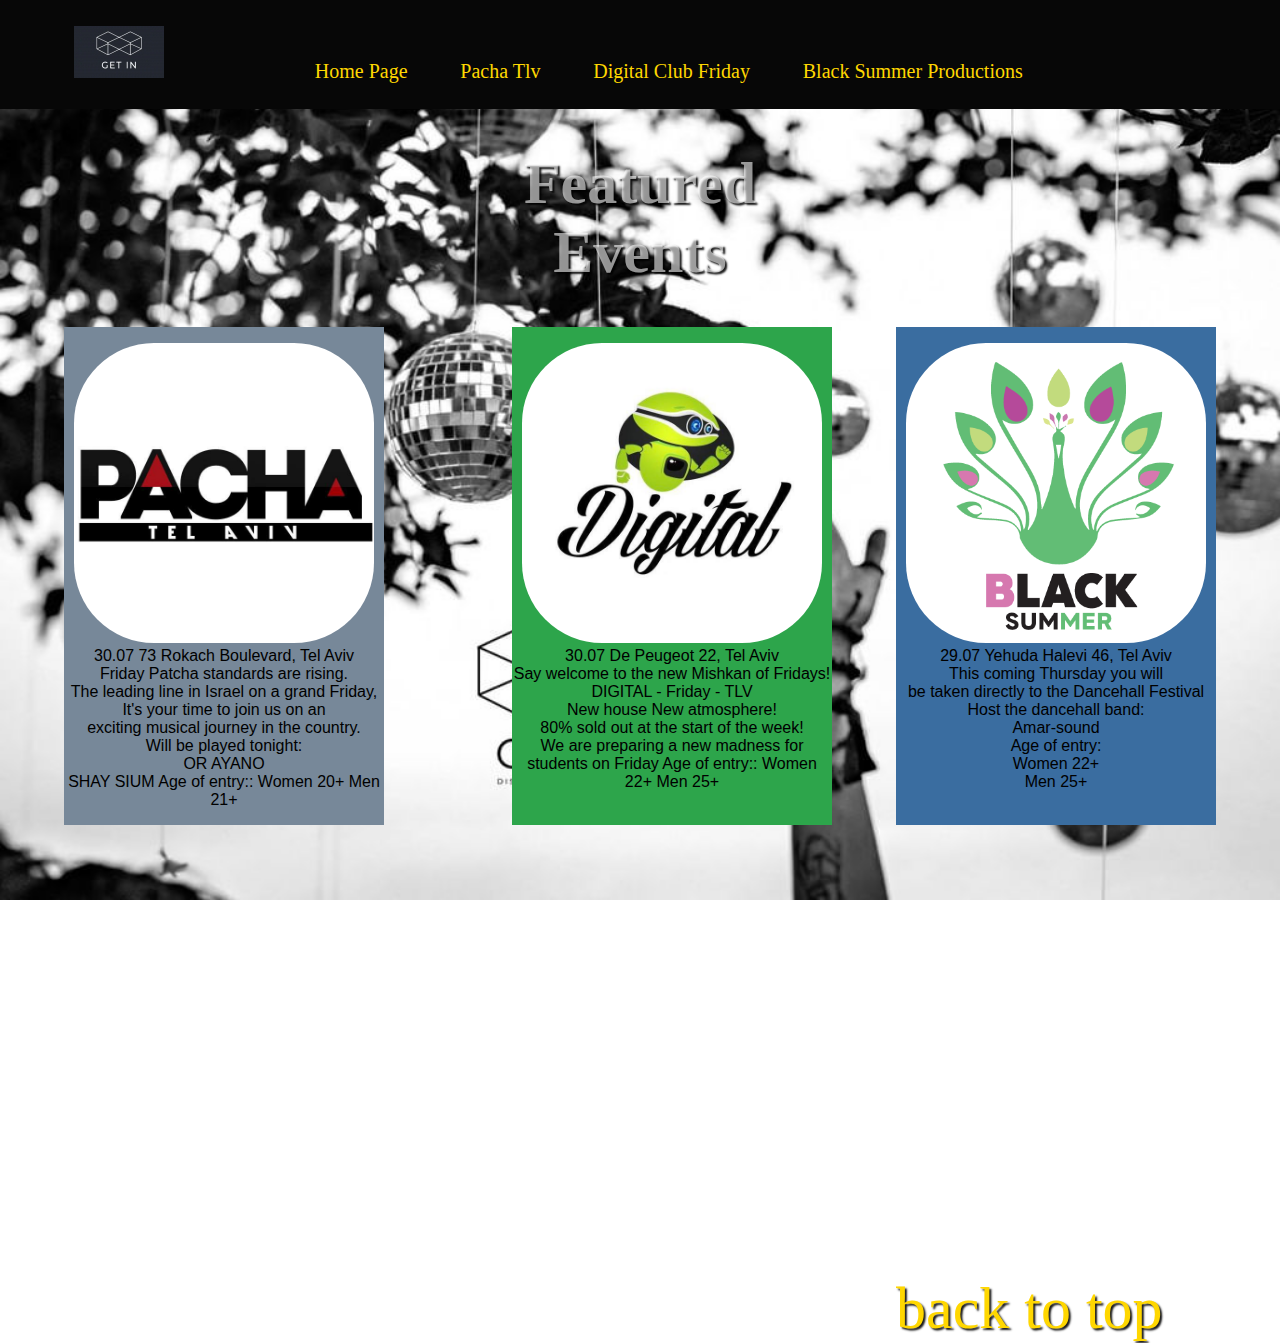
<file: index.html>
<!DOCTYPE html>
<html lang="en">
<head>
    <meta charset="UTF-8">
    <meta http-equiv="X-UA-Compatible" content="IE=edge">
    <meta name="viewport" content="width=device-width, initial-scale=1.0">
    <title>Get In</title>
    <link rel="stylesheet" href="./css/style.css">
</head>
<body>
    <header id="toppage">
        <nav class="navbar">
            <ul>
                <li id="lg"> <img src="./img/getinlogo.jpg" alt="get in"></li>
                <li> <a class="link" href="./index.html"> Home Page</a></li>
                <li> <a class="link" href="./pacha_tlv.html"> Pacha Tlv</a></li>
                <li> <a class="link" href="./digital_club_friday.html"> Digital Club Friday</a></li>
                <li> <a href="./black_summer_productions.html"> Black Summer Productions</a></li>
            </ul>
         </nav>
    </header>
        <main>
            <section class="info">
                <h1>
                    Featured Events
                </h1>
           </section>
           <section class="myContainer">
               <section class="firsevent">
                   <p>
                       <img src="./img/pachlogo.jpg" alt="Pacha" id="firsteventimg"> <br>
                       30.07 73 Rokach Boulevard, Tel Aviv <br>
                       Friday Patcha standards are rising. <br>
                       The leading line in Israel on a grand Friday, <br>
                       It's your time to join us on an <br> 
                       exciting musical journey in the country. <br>
                       Will be played tonight: <br>
                       OR AYANO <br>
                       SHAY SIUM
                       Age of entry::
                       Women 20+
                       Men 21+
                   </p>
               </section> <br>
               <section class="secondevent">
                   <p>
                       <img src="./img/digitallogo.jpg" alt="digital" id="secondeventimg"> <br>
                       30.07 De Peugeot 22, Tel Aviv <br>
                       Say welcome to the new Mishkan of Fridays! <br>
                       DIGITAL - Friday - TLV <br>
                       New house New atmosphere! <br> 
                       80% sold out at the start of the week! <br>
                       We are preparing a new madness for students on Friday
                       Age of entry::
                       Women 22+
                       Men 25+
                   </p>
               </section>
               <section class="thirdevent">
                   <p>
                       <img src="./img/blacksummerlogo.png" alt="black summer" id="thirdeventimg"> <br>
                       29.07 Yehuda Halevi 46, Tel Aviv <br>
                       This coming Thursday you will <br> be taken directly to the Dancehall Festival <br>
                       Host the dancehall band: <br>
                       Amar-sound <br>
                       Age of entry: <br>
                       Women 22+ <br>
                       Men 25+
                   </p>
               </section>
           </section> <br><br><br>
           <section class="video">
            <iframe id="video" width="500" height="315" src="https://www.youtube.com/embed/R8DQtmVSSTU" title="YouTube video player" frameborder="0" allow="accelerometer; autoplay; clipboard-write; encrypted-media; gyroscope; picture-in-picture" allowfullscreen></iframe>
           </section> <br> <br>
           <section>
               <a href="#toppage" id="linktohead"> back to top</a>
           </section>
        </main>
    <footer></footer>
</body>
</html>
</file>
<file: css/style.css>
body {
    background-image: url(../img/home_page_get.jpeg);
    /* background-size: 80%; */
    margin:0;
    padding: 0;
    background-repeat: no-repeat;
    background-size: cover;
    background-attachment: fixed;
}
nav {
    background-color:rgb(7, 7, 7);
    padding: 10px 10px;
    flex-direction: row;
    align-content: center;
    flex-shrink: 1;
    justify-content: flex-end;
}
a {
    text-decoration: none;
    color: gold;
    font-size: 20px;
}
li {
    display: inline;
    padding: 2%;
}
#lg {
    padding-right: 10%;
    width: 90px;
    height: 55px;
}
.info{
    display: flex;
    justify-content: center;
}
.info h1 {
    text-align: center;
    font-size: 60px;
    /* background-color: goldenrod; */
    width: 30%;
    font-family: 'Times New Roman', Times, serif;
    text-shadow: 2px 2px 2px rgba(0, 0, 0, 0.904);
    color: rgba(255, 255, 255, 0.582);
}
#firsteventimg {
    border-radius: 80px;
    width: 300px;
    height: 300px;
}
.firsevent {
    background-color: lightslategrey;
    width: 25%;
    text-align: center;
    font-family: Impact, Haettenschweiler, 'Arial Narrow Bold', sans-serif;
}
.firsevent:hover {
    position: relative;
    animation-name: rtl;
    animation-duration: 4s;
    animation-delay: 1s;
}
@keyframes rtl {
    0%   {background-color:red; left:0px; top:0px;}
    25%  {background-color:yellow; left:200px; top:0px;}
    100% {background-color:red; left:0px; top:0px;}
  }
#secondeventimg {
    border-radius: 80px;
    width: 300px;
    height: 300px;
}
.secondevent {
    background-color: rgb(45, 165, 75);
    width: 25%;
    text-align: center;
    font-family: Impact, Haettenschweiler, 'Arial Narrow Bold', sans-serif;
}
.secondevent:hover {
    filter: brightness(70%);
}
.myContainer {
    display: flex;
    justify-content: space-evenly;  
}
#thirdeventimg {
    border-radius: 80px;
    width: 300px;
    height: 300px;
}
.thirdevent {
    background-color: rgb(58, 109, 160);
    width: 25%;
    text-align: center;
    font-family: Impact, Haettenschweiler, 'Arial Narrow Bold', sans-serif;
}
.thirdevent:hover {
    box-shadow: 20px 20px 20px black;
}
.video {
    margin-top: 40px;
}
#linktohead {
    margin-left: 70%;
    font-size: 60px;
    text-shadow: 2px 2px 2px rgba(0, 0, 0, 0.904);
}
@media screen and (max-width:768px){
    .info h1 {
        font-size: 35px;
        width: 23%;
    }
    #firsteventimg {
        width: 180px;
        height: 180px;
    }
    .firsevent {
        background-color: lightslategrey;
        width: 25%;
        height: 25%;
        text-align: center;
        font-family: Impact, Haettenschweiler, 'Arial Narrow Bold', sans-serif;
    }
    .firsevent:hover {
        position: relative;
        animation-name: rtl;
        animation-duration: 4s;
        animation-delay: 1s;
    }
    #secondeventimg {
        width: 180px;
        height: 180px;
    }
    .secondevent {
        background-color: rgb(45, 165, 75);
        width: 25%;
        height: 25%;
        text-align: center;
        font-family: Impact, Haettenschweiler, 'Arial Narrow Bold', sans-serif;
    }
    .secondevent:hover {
        filter: brightness(70%);
    }
    #thirdeventimg {
        width: 180px;
        height: 180px;
    }
    .thirdevent {
        background-color: rgb(58, 109, 160);
        width: 25%;
        height: 25%;
        text-align: center;
        font-family: Impact, Haettenschweiler, 'Arial Narrow Bold', sans-serif;
    }
    .thirdevent:hover {
        box-shadow: 20px 20px 20px black;
    }
    #linktohead {
        margin-left: 70%;
        font-size: 30px;
        background-color: seagreen;
    }
    #video {
        width: 450px;
        height: 250px;
    }
}
@media screen and (max-width:425px){
     .link{
        font-size: 3vw;
      
    }
    nav {
        width: 100vw;
    }
    .info h1 {
        font-size: 25px;
        width: 23%;
    }
    #firsteventimg {
        width: 80px;
        height: 80px;
    }
    .firsevent {
        background-color: lightslategrey;
        width: 25%;
        height: 25%;
        text-align: center;
        font-family: Impact, Haettenschweiler, 'Arial Narrow Bold', sans-serif;
    }
    .firsevent:hover {
        position: relative;
        animation-name: rtl;
        animation-duration: 4s;
        animation-delay: 1s;
    }
    #secondeventimg {
        width: 80px;
        height: 80px;
    }
    .secondevent {
        background-color: rgb(45, 165, 75);
        width: 25%;
        height: 25%;
        text-align: center;
        font-family: Impact, Haettenschweiler, 'Arial Narrow Bold', sans-serif;
    }
    .secondevent:hover {
        filter: brightness(70%);
    }
    #thirdeventimg {
        width: 80px;
        height: 80px;
    }
    .thirdevent {
        background-color: rgb(58, 109, 160);
        width: 25%;
        height: 25%;
        text-align: center;
        font-family: Impact, Haettenschweiler, 'Arial Narrow Bold', sans-serif;
    }
    .thirdevent:hover {
        box-shadow: 20px 20px 20px black;
    }
    #linktohead {
        margin-left: 70%;
        font-size: 20px;
        background-color: seagreen;
    }
    #video {
        width: 300px;
        height: 200px;
    }
    #logo {
        padding-right: 3%;
    }
}
</file>
